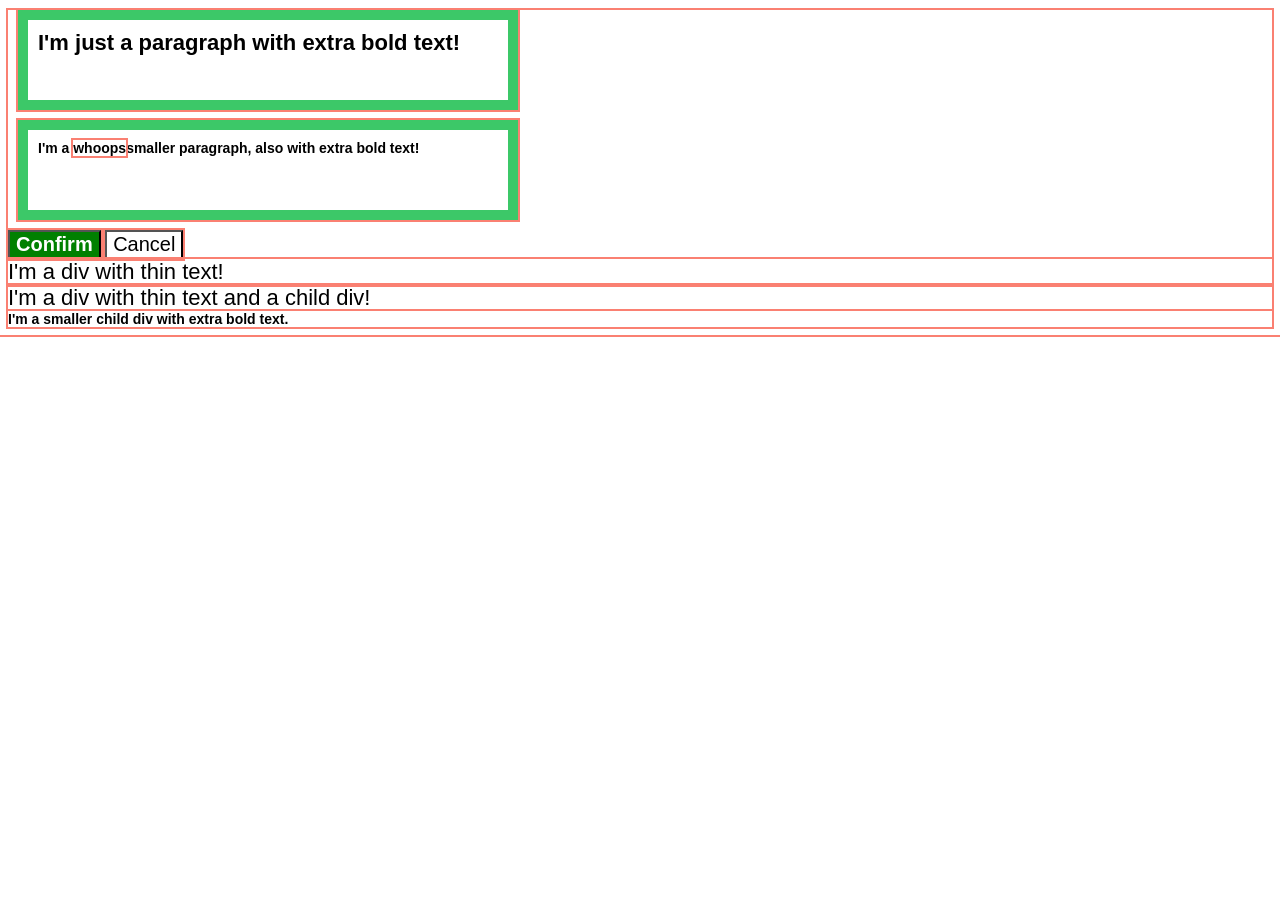
<file: foundations/cascade/01-cascade-fix/index.html>
<!DOCTYPE html>
<html lang="en">
  <head>
    <meta charset="UTF-8">
    <meta http-equiv="X-UA-Compatible" content="IE=edge">
    <meta name="viewport" content="width=device-width, initial-scale=1.0">
    <title>Fix the Cascade</title>
    <link rel="stylesheet" href="style.css">
  </head>
  <body>
    <p class="para">I'm just a paragraph with extra bold text!</p>
    <p class="para small-para">I'm a <span>whoops</span>smaller paragraph, also with extra bold text!</p>

    <button id="confirm-button" class="button confirm">Confirm</button>
    <button id="cancel-button" class="button cancel">Cancel</button>

    <div class="text">I'm a div with thin text!</div>
    <div class="text">I'm a div with thin text and a child div!
      <div class="text child">I'm a smaller child div with extra bold text.</div>
    </div>
  </body>
</html>
</file>
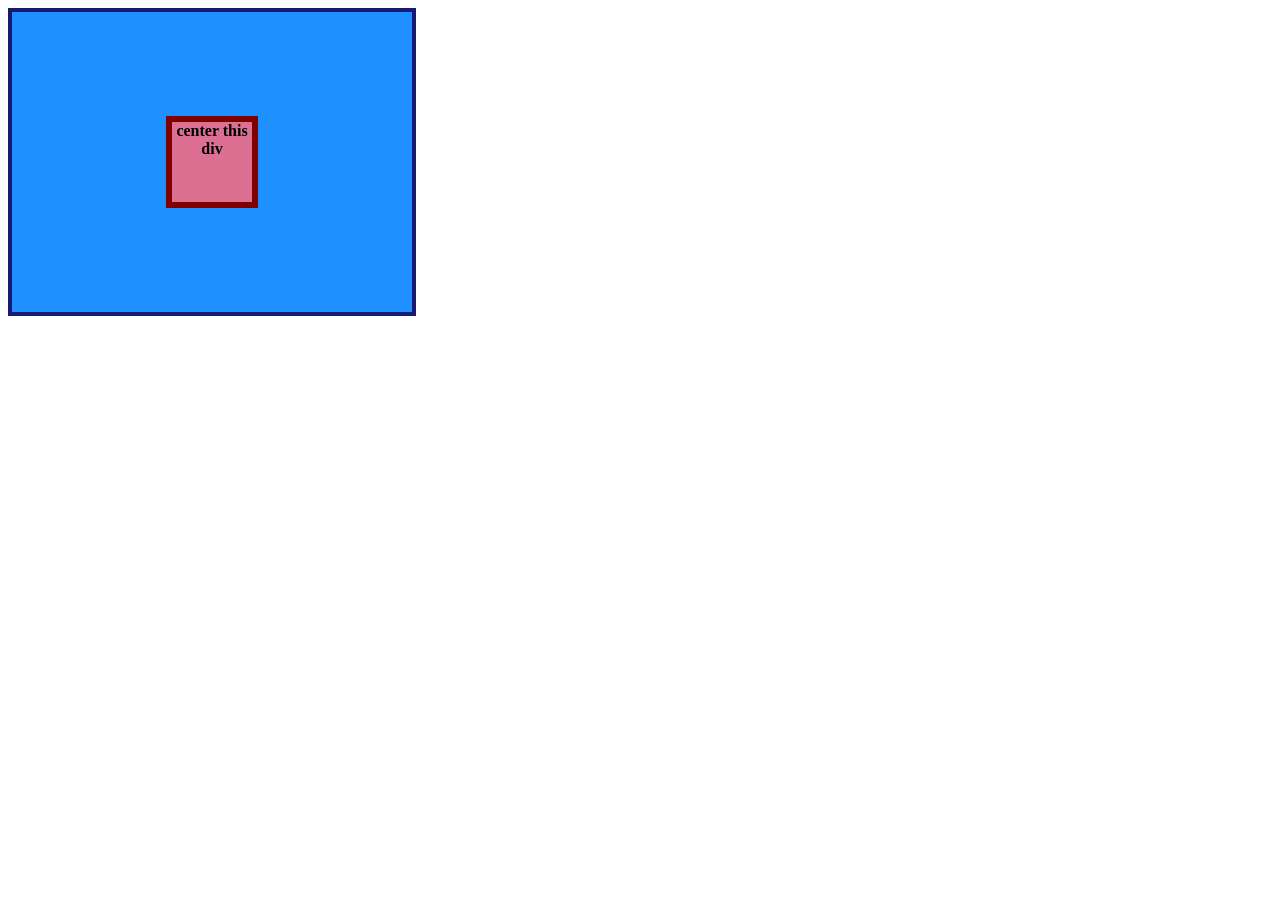
<file: foundations/flex/01-flex-center/index.html>
<!DOCTYPE html>
<html lang="en">
  <head>
    <meta charset="UTF-8">
    <meta http-equiv="X-UA-Compatible" content="IE=edge">
    <meta name="viewport" content="width=device-width, initial-scale=1.0">
    <title>CENTER THIS DIV</title>
    <link rel="stylesheet" href="style.css">
  </head>
  <body>
    <div class="container">
      <div class="box">center this div</div>
    </div>
  </body>
</html>
</file>
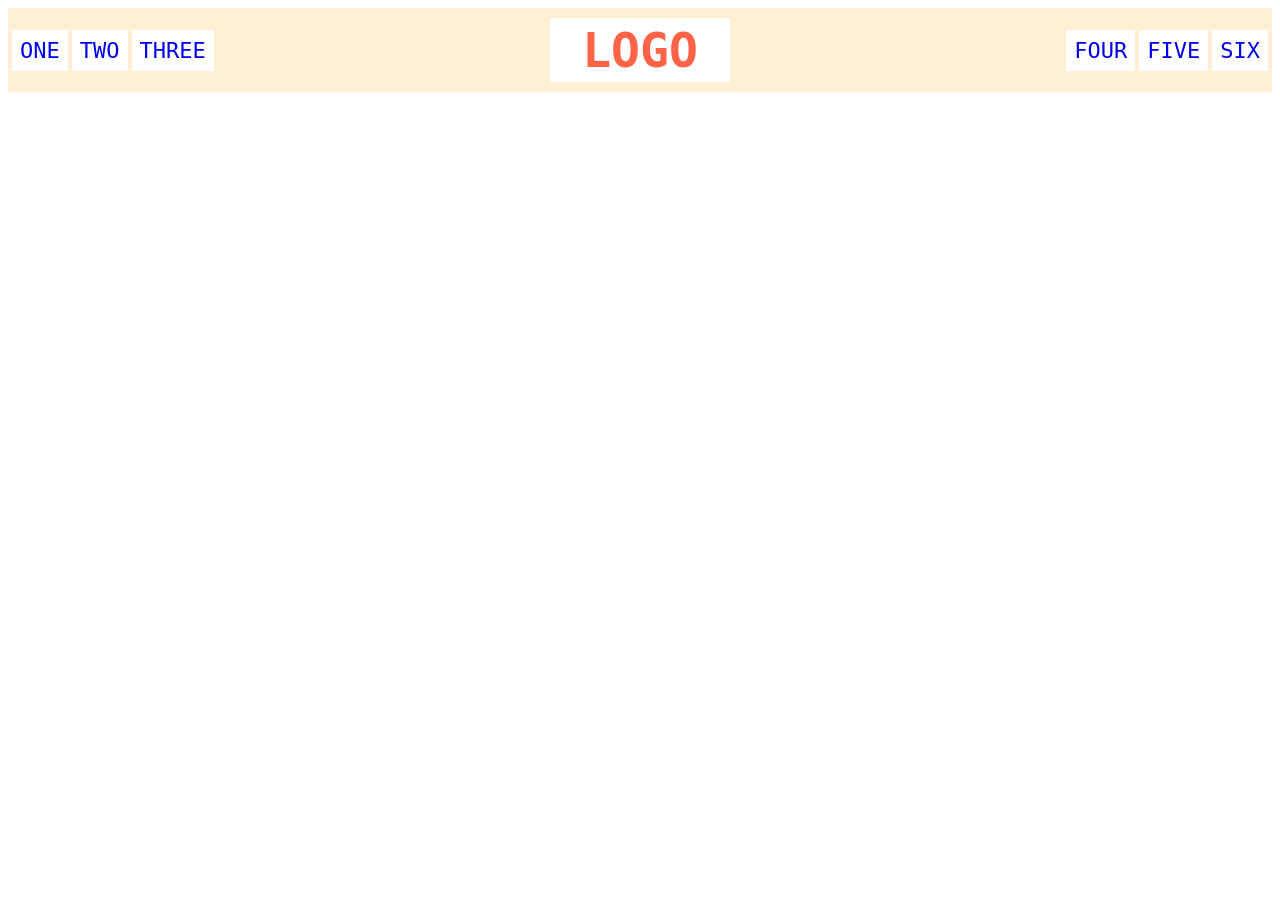
<file: foundations/flex/02-flex-header/index.html>
<!DOCTYPE html>
<html lang="en">
  <head>
    <meta charset="UTF-8">
    <meta http-equiv="X-UA-Compatible" content="IE=edge">
    <meta name="viewport" content="width=device-width, initial-scale=1.0">
    <title>Flex Header</title>
    <link rel="stylesheet" href="style.css">
  </head>
  <body>
    <div class="header">
      <div class="left-links">
        <ul>
          <li><a href="#">ONE</a></li>
          <li><a href="#">TWO</a></li>
          <li><a href="#">THREE</a></li>
        </ul>
      </div>
      <div class="logo">LOGO</div>
      <div class="right-links">
        <ul>
          <li><a href="#">FOUR</a></li>
          <li><a href="#">FIVE</a></li>
          <li><a href="#">SIX</a></li>
        </ul>
      </div>
    </div>
  </body>
</html>
</file>
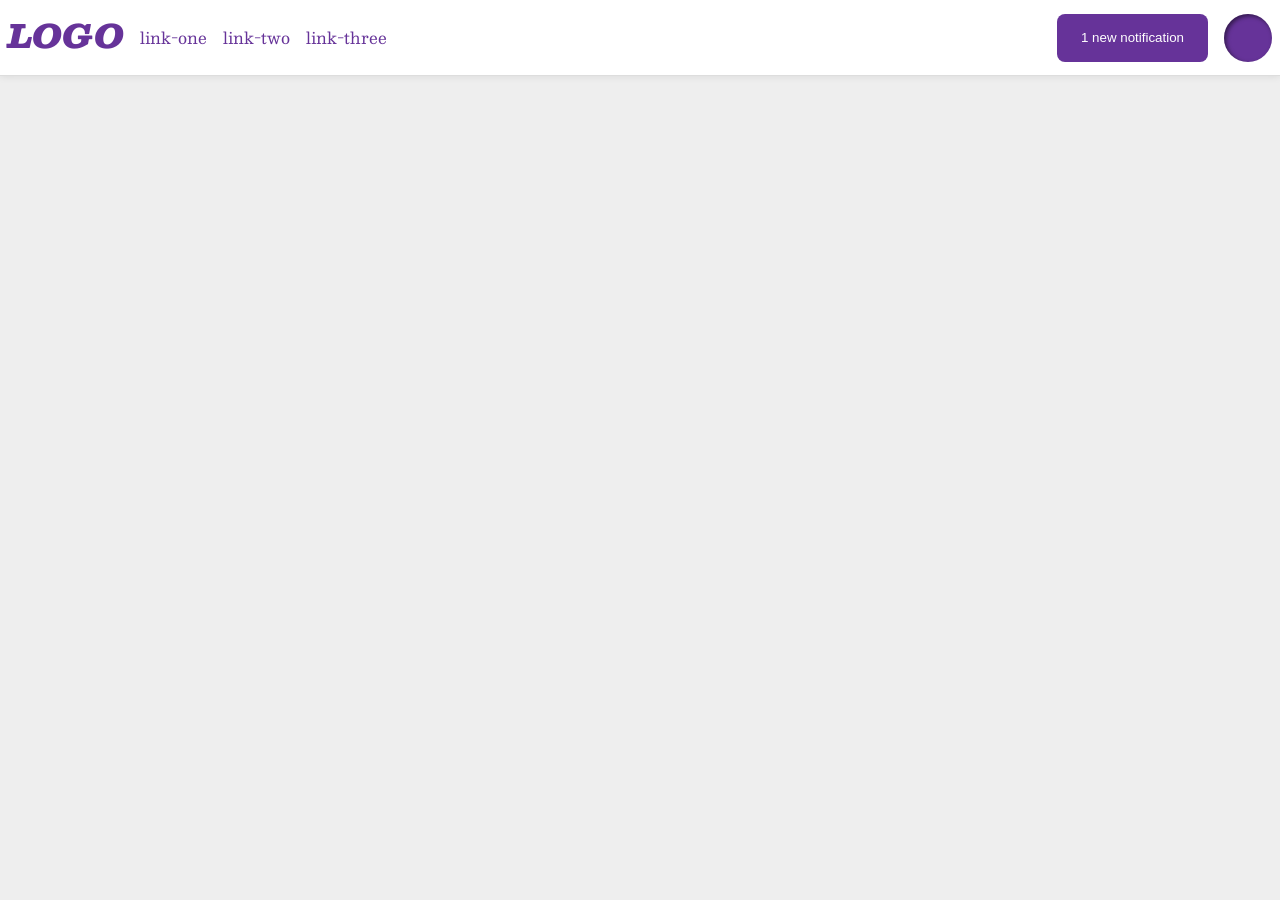
<file: foundations/flex/03-flex-header-2/index.html>
<!DOCTYPE html>
<html lang="en">
  <head>
    <meta charset="UTF-8">
    <meta http-equiv="X-UA-Compatible" content="IE=edge">
    <meta name="viewport" content="width=device-width, initial-scale=1.0">
    <title>Flex Header 2</title>
    <link rel="stylesheet" href="style.css">
  </head>
  <body>
    <div class="header">
      <div class="left">
        <div class="logo">
        LOGO
      </div>
      <ul class="links">
        <li><a href="https://google.com">link-one</a></li>
        <li><a href="https://google.com">link-two</a></li>
        <li><a href="https://google.com">link-three</a></li>
      </ul>

      </div>
      <div class="right">
        <button class="notifications">
        1 new notification
      </button>
      <div class="profile-image"></div>

      </div>
      
      
    </div>
  </body>
</html>
</file>
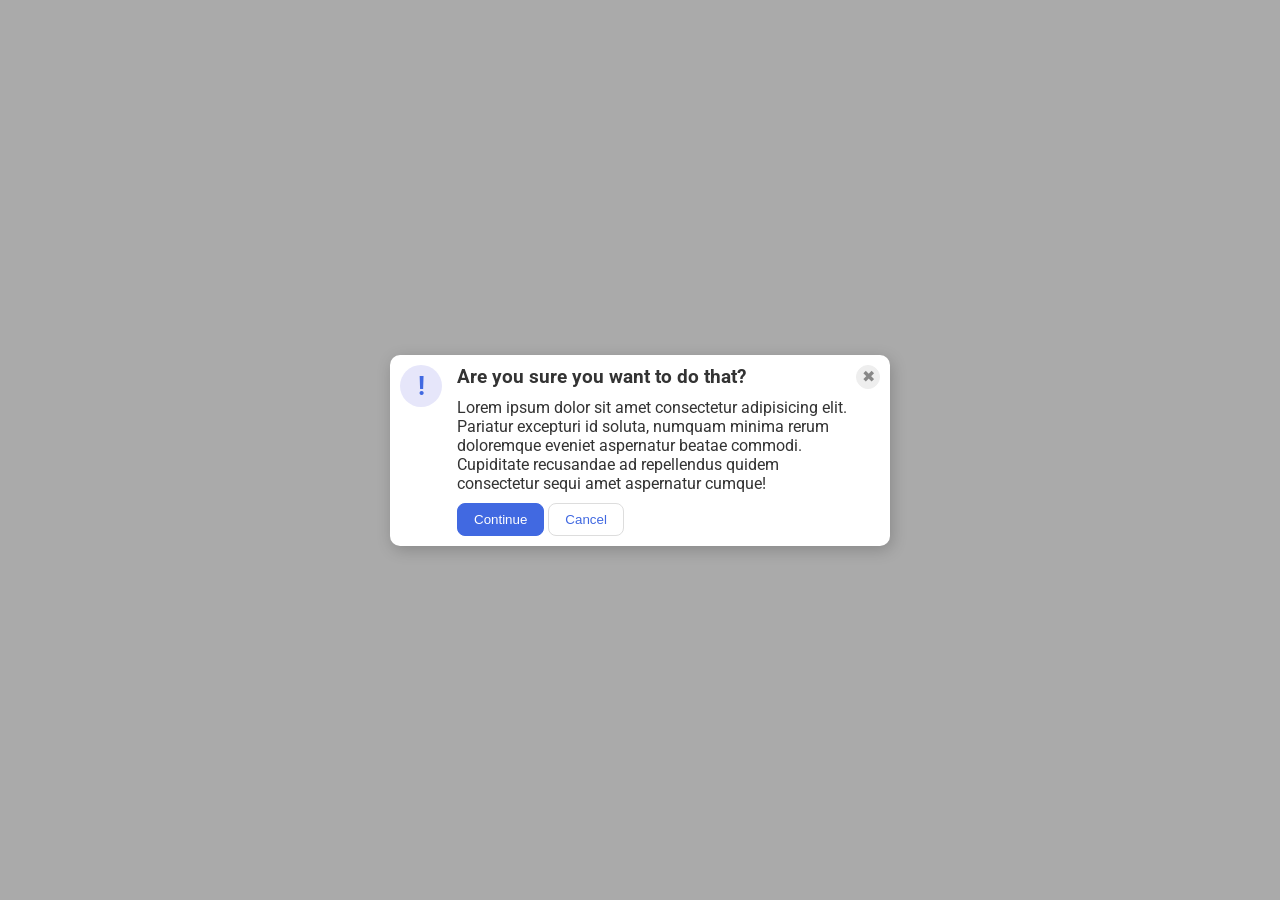
<file: foundations/flex/05-flex-modal/index.html>
<!DOCTYPE html>
<html lang="en">
  <head>
    <meta charset="UTF-8">
    <meta http-equiv="X-UA-Compatible" content="IE=edge">
    <meta name="viewport" content="width=device-width, initial-scale=1.0">
    <link rel="stylesheet" href="style.css">
    <title>Modal</title>
  </head>
  <body>
    <div class="modal">
      <div class="icon">!</div>
      <div class="middle">
      <div class="header">Are you sure you want to do that?</div>
      <div class="text">Lorem ipsum dolor sit amet consectetur adipisicing elit. Pariatur excepturi id soluta, numquam minima rerum doloremque eveniet aspernatur beatae commodi. Cupiditate recusandae ad repellendus quidem consectetur sequi amet aspernatur cumque!</div>
      <button class="continue">Continue</button>
      <button class="cancel">Cancel</button>

      </div>
      <button class="close-button">✖</button>
    </div>
  </body>
</html>
</file>
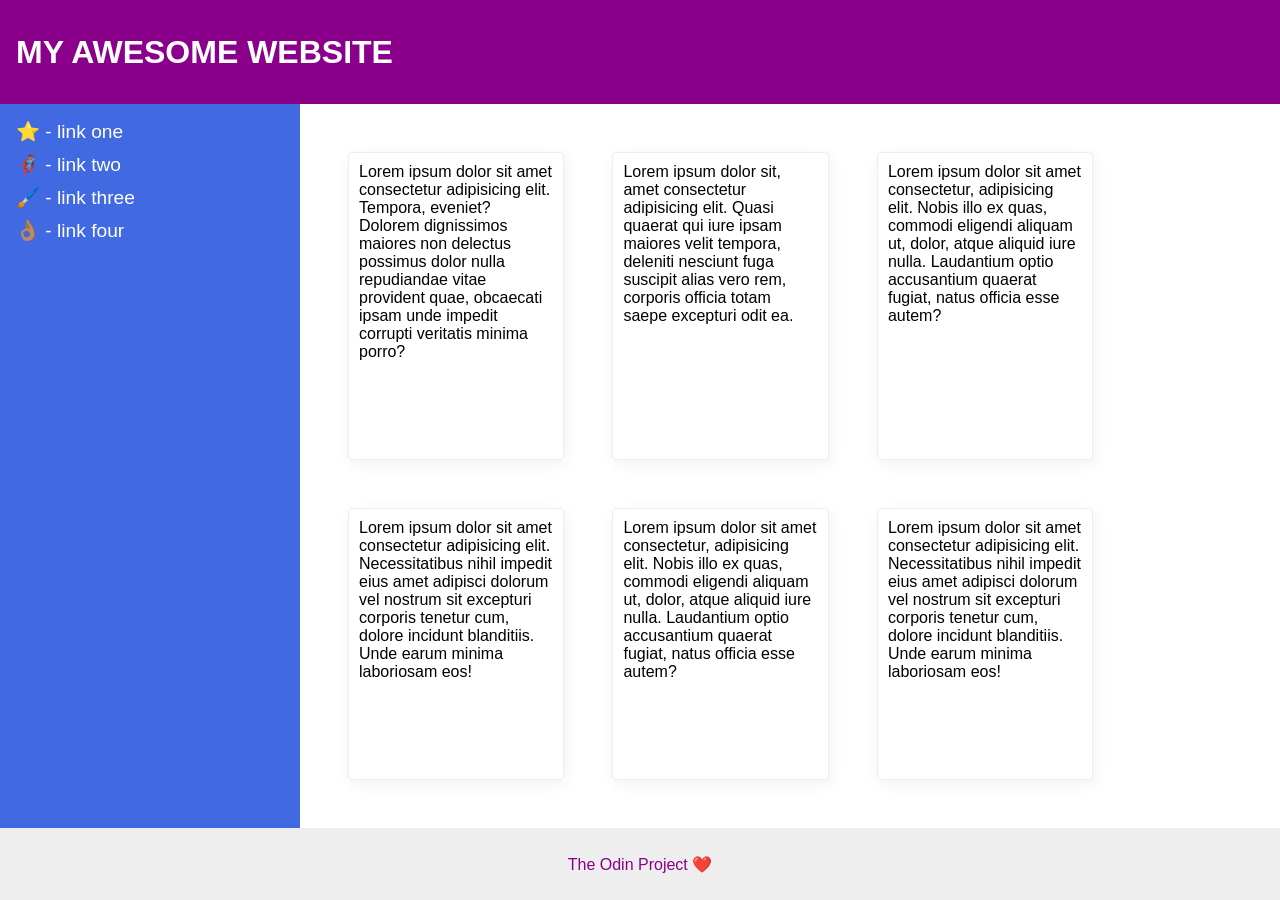
<file: foundations/flex/07-flex-layout-2/index.html>
<!DOCTYPE html>
<html lang="en">
  <head>
    <meta charset="UTF-8">
    <meta http-equiv="X-UA-Compatible" content="IE=edge">
    <meta name="viewport" content="width=device-width, initial-scale=1.0">
    <title>The Holy Grail</title>
    <link rel="stylesheet" href="style.css">
  </head>
  <body>
    <div class="header">
      MY AWESOME WEBSITE
    </div>
    <div class="content">
      <div class="sidebar">
      <ul>
        <li><a href="#">⭐ - link one</a></li>
        <li><a href="#">🦸🏽‍♂️ - link two</a></li>
        <li><a href="#">🖌️ - link three</a></li>
        <li><a href="#">👌🏽 - link four</a></li>
      </ul>
    </div>
<div class="wrapper">
   <div class="card">Lorem ipsum dolor sit amet consectetur adipisicing elit. Tempora, eveniet? Dolorem dignissimos maiores non delectus possimus dolor nulla repudiandae vitae provident quae, obcaecati ipsam unde impedit corrupti veritatis minima porro?</div>
    <div class="card">Lorem ipsum dolor sit, amet consectetur adipisicing elit. Quasi quaerat qui iure ipsam maiores velit tempora, deleniti nesciunt fuga suscipit alias vero rem, corporis officia totam saepe excepturi odit ea.</div>
    <div class="card">Lorem ipsum dolor sit amet consectetur, adipisicing elit. Nobis illo ex quas, commodi eligendi aliquam ut, dolor, atque aliquid iure nulla. Laudantium optio accusantium quaerat fugiat, natus officia esse autem?</div>
    <div class="card">Lorem ipsum dolor sit amet consectetur adipisicing elit. Necessitatibus nihil impedit eius amet adipisci dolorum vel nostrum sit excepturi corporis tenetur cum, dolore incidunt blanditiis. Unde earum minima laboriosam eos!</div>
    <div class="card">Lorem ipsum dolor sit amet consectetur, adipisicing elit. Nobis illo ex quas, commodi eligendi aliquam ut, dolor, atque aliquid iure nulla. Laudantium optio accusantium quaerat fugiat, natus officia esse autem?</div>
    <div class="card">Lorem ipsum dolor sit amet consectetur adipisicing elit. Necessitatibus nihil impedit eius amet adipisci dolorum vel nostrum sit excepturi corporis tenetur cum, dolore incidunt blanditiis. Unde earum minima laboriosam eos!</div>
    



</div>
   
    </div>
    
    <div class="footer">
      The Odin Project ❤️
    </div>
  </body>
</html>
</file>
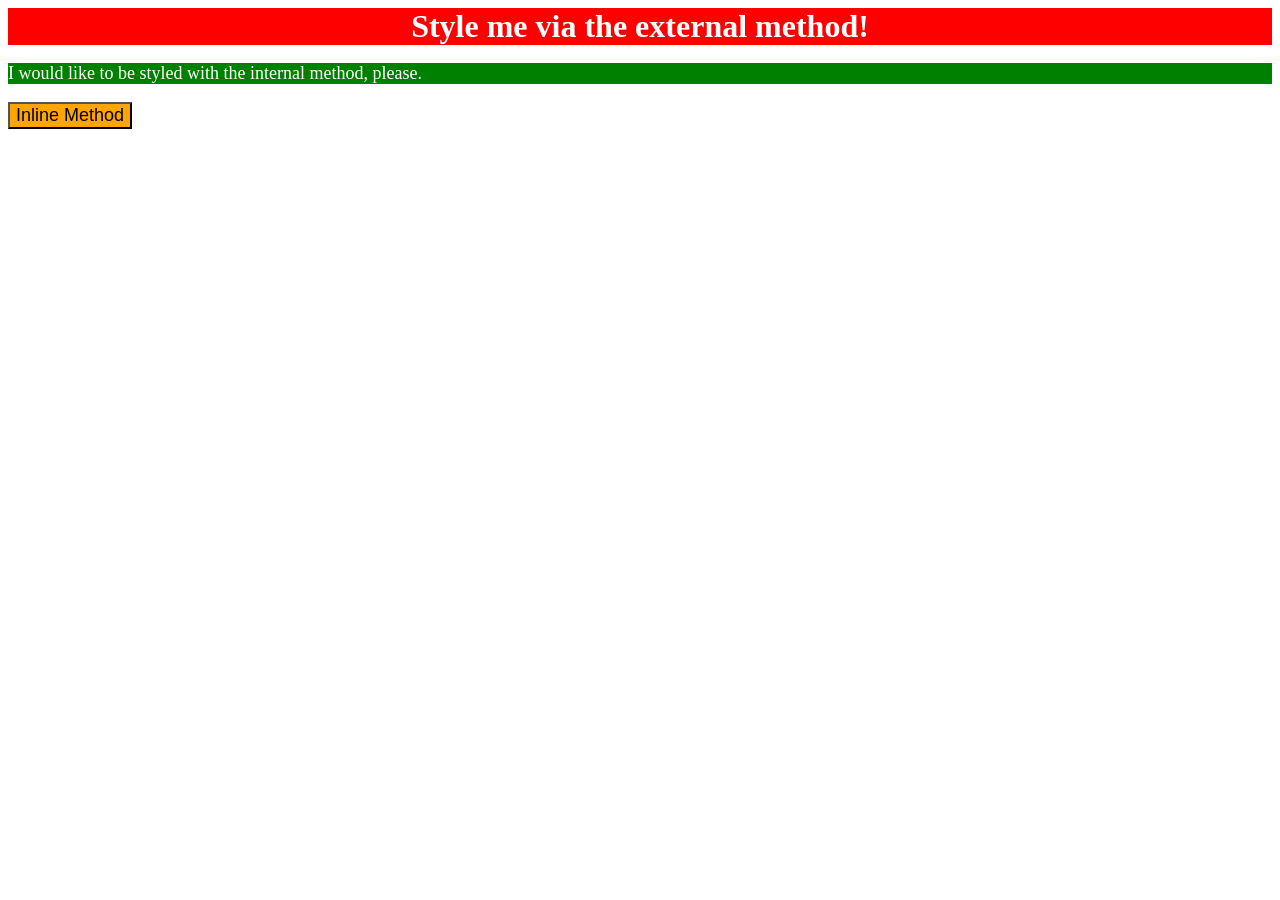
<file: foundations/intro-to-css/01-css-methods/index.html>
<!DOCTYPE html>
<html lang="en">
  <head>
    <link rel="stylesheet" href="styles.css">
    <meta charset="UTF-8">
    <meta http-equiv="X-UA-Compatible" content="IE=edge">
    <meta name="viewport" content="width=device-width, initial-scale=1.0">
    <title>Methods for Adding CSS</title>
    <style>
      p{
        background-color: green;
        color: white;
        font-size: 18px;

      }

    </style>
  </head>
  <body>
    <div>Style me via the external method!</div>
    <p>I would like to be styled with the internal method, please.</p>
    <button style="background-color: orange; font-size: 18px;">Inline Method</button>
  </body>
</html>
</file>
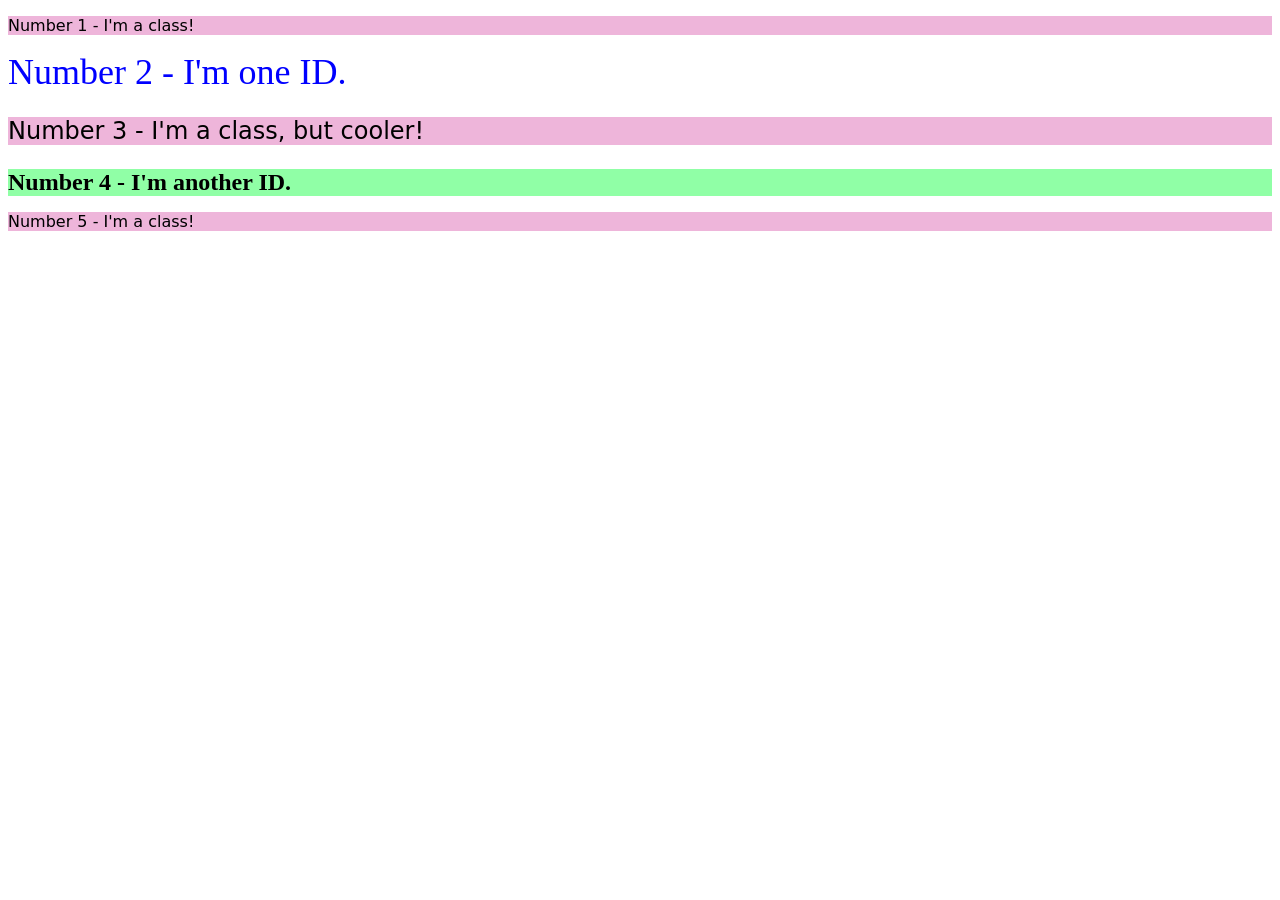
<file: foundations/intro-to-css/02-class-id-selectors/index.html>
<!DOCTYPE html>
<html lang="en">
  <head>
    <link rel="stylesheet" href="style.css">
    <meta charset="UTF-8">
    <meta http-equiv="X-UA-Compatible" content="IE=edge">
    <meta name="viewport" content="width=device-width, initial-scale=1.0">
    <title>Class and ID Selectors</title>
    <link rel="stylesheet" href="style.css">
  </head>
  <body>
    <p class="odd">Number 1 - I'm a class!</p>
    <div id="second">Number 2 - I'm one ID.</div>
    <p class="odd cool">Number 3 - I'm a class, but cooler!</p>
    <div id="fourth">Number 4 - I'm another ID.</div>
    <p class="odd">Number 5 - I'm a class!</p>
  </body>
</html>
</file>
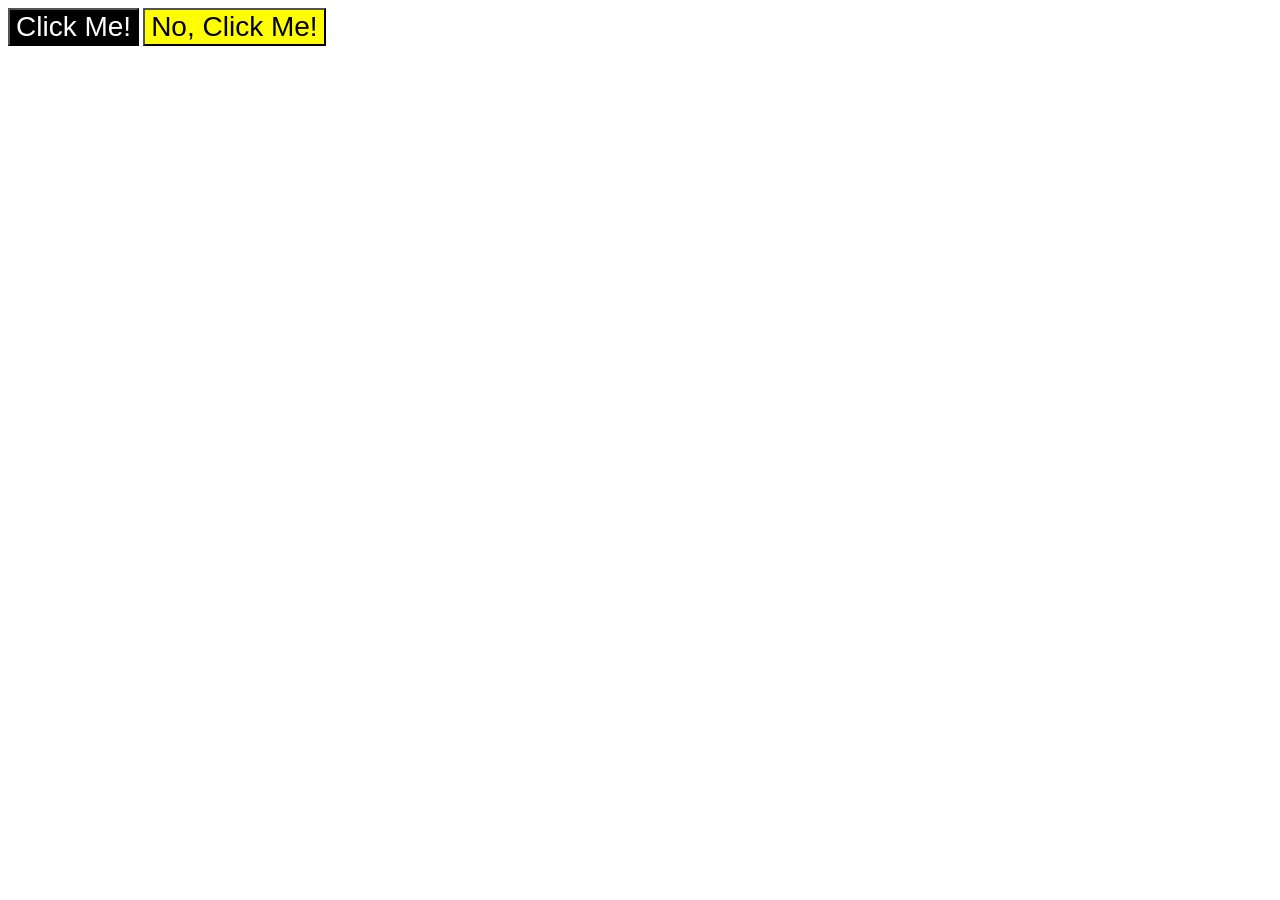
<file: foundations/intro-to-css/03-grouping-selectors/index.html>
<!DOCTYPE html>
<html lang="en">
  <head>
    <meta charset="UTF-8">
    <link rel="stylesheet" href="style.css">
    <meta http-equiv="X-UA-Compatible" content="IE=edge">
    <meta name="viewport" content="width=device-width, initial-scale=1.0">
    <title>Grouping Selectors</title>
    <link rel="stylesheet" href="style.css">
  </head>
  <body>
    <button class="black">Click Me!</button>
    <button class="yellow">No, Click Me!</button>
  </body>
</html>
</file>
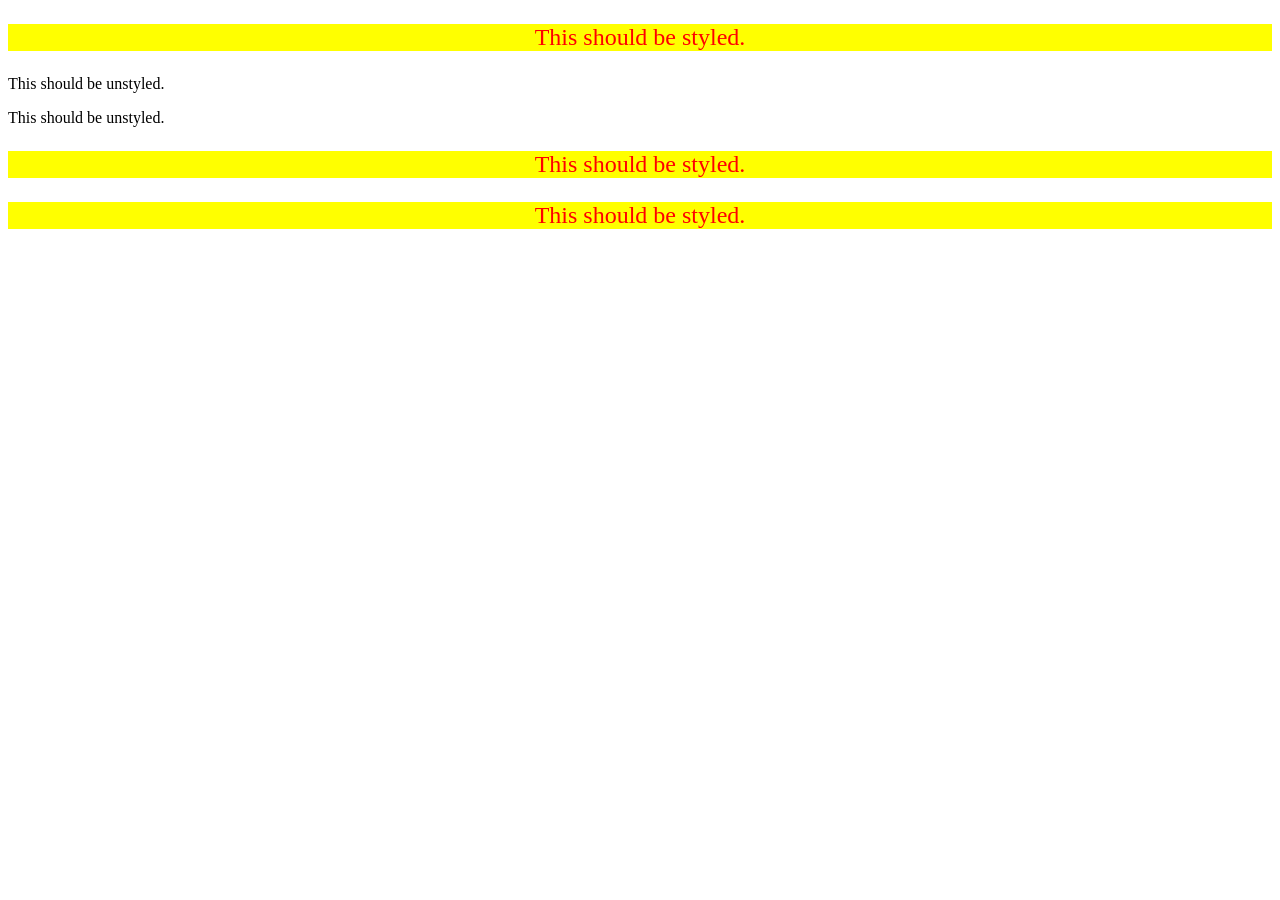
<file: foundations/intro-to-css/05-descendant-combinator/index.html>
<!DOCTYPE html>
<html lang="en">
  <head>
    <meta charset="UTF-8">
    <meta http-equiv="X-UA-Compatible" content="IE=edge">
    <meta name="viewport" content="width=device-width, initial-scale=1.0">
    <title>Descendant Combinator</title>
    <link rel="stylesheet" href="style.css">
  </head>
  <body>
    <div class="container">
      <p class="text">This should be styled.</p>
    </div>
    <p class="text">This should be unstyled.</p>
    <p class="text">This should be unstyled.</p>
    <div class="container">
      <p class="text">This should be styled.</p>
      <p class="text">This should be styled.</p>
    </div>
  </body>
  
</html>
</file>
<file: foundations/cascade/01-cascade-fix/style.css>
*{
 outline:2px solid salmon ; 

}
body {
  font-family: Arial, Helvetica, sans-serif;
}

.para,
.small-para {
  width: 500px;
  height: 100px;
  display: block;
  color: hsl(0, 0%, 0%);
  font-weight: 800;
  padding: 10px;
  margin: 10px;
  border: 10px solid rgb(60, 200, 104);
  box-sizing: border-box;
}

.para.small-para {
  font-size: 14px;
  font-weight: 800;
}

.para {
  font-size: 22px;
}

#confirm-button {
  background: green;
  color: white;
  font-weight: bold;
} 

.button {
  background-color: rgb(255, 255, 255);
  color: rgb(0, 0, 0);
  font-size: 20px;
}

.text .child {
  color: rgb(0, 0, 0);
  font-weight: 800;
  font-size: 14px;
}

div.text {
  color: rgb(0, 0, 0);
  font-size: 22px;
  font-weight: 100;
}
</file>
<file: foundations/flex/01-flex-center/style.css>
.container {
  background: dodgerblue;
  border: 4px solid midnightblue;
  width: 400px;
  height: 300px;
  display:flex;
  justify-content: center;
  align-items: center;
}

.box {
  background: palevioletred;
  font-weight: bold;
  text-align: center;
  border: 6px solid maroon;
  width: 80px;
  height: 80px;
  

}
</file>
<file: foundations/flex/02-flex-header/style.css>
.header  {
  font-family: monospace;
  background: papayawhip;
  display: flex;
  justify-content: space-between;
  align-items:center;
  
}

.logo {
  font-size: 48px;
  font-weight: 900;
  color: tomato;
  background: white;
  padding: 4px 32px;
  margin: 10px;
}

ul {
  /* this removes the dots on the list items*/
  list-style-type: none;
  display: flex;
  margin:4px;
  padding: 0;
  gap:4px;
}

a {
  font-size: 22px;
  background: white;
  padding: 8px;
  /* this removes the line under the links */
  text-decoration: none;

}
</file>
<file: foundations/flex/03-flex-header-2/style.css>
/* this is some magical font-importing.  
you'll learn about it later. */
@import url('https://fonts.googleapis.com/css2?family=Besley:ital,wght@0,400;1,900&display=swap');

body {
  margin: 0;
  background: #eee;
  font-family: Besley, serif;
}

.header {
  background: white;
  border-bottom: 1px solid #ddd;
  box-shadow: 0 0 8px rgba(0,0,0,.1);
  display: flex;
  align-items: center;
  padding: 8px;
  justify-content: space-between;
}

.profile-image {
  background: rebeccapurple;
  box-shadow: inset 2px 2px 4px rgba(0,0,0,.5);
  border-radius: 50%;
  width: 48px;
  height: 48px;
}

.logo {
  color: rebeccapurple;
  font-size: 32px;
  font-weight: 900;
  font-style: italic;
}

button {
  border: none;
  border-radius: 8px;
  background: rebeccapurple;
  color: white;
  padding: 8px 24px;
}

a {
  /* this removes the line under our links */
  text-decoration: none;
  color: rebeccapurple;
}

ul {
  list-style-type: none;
  display: flex;
  padding: 0px;
  gap: 16px;
  
}

.left{
display: flex;
gap: 16px;

}

.right{
display: flex;
gap: 16px;
  
}
</file>
<file: foundations/flex/05-flex-modal/style.css>
@import url('https://fonts.googleapis.com/css2?family=Roboto:wght@400;700&display=swap');

html, body {
  height: 100%;
}

body {
  font-family: Roboto, sans-serif;
  margin: 0;
  background: #aaa;
  color: #333;
  /* I'll give you this one for free lol */
  display: flex;
  align-items: center;
  justify-content: center;
}

.modal {
  background: white;
  width: 480px;
  border-radius: 10px;
  box-shadow: 2px 4px 16px rgba(0,0,0,.2);
  display: flex;
  justify-content: space-between;
  padding: 10px;
}


.icon {
  color: royalblue;
  font-size: 26px;
  font-weight: 700;
  background: lavender;
  width: 42px;
  height: 42px;
  border-radius: 50%;
  display: flex;
  align-items: center;
  justify-content: center;
  flex-shrink: 0;
  
}

.close-button {
  background: #eee;
  border-radius: 50%;
  color: #888;
  font-weight: 400;
  font-size: 16px;
  height: 24px;
  width: 24px;
  display: flex;
  align-items: center;
  justify-content: center;
  border: 1px solid #eee;
  padding: 0;
  flex-shrink: 0;
}

button {
  cursor: pointer;
  padding: 8px 16px;
  border-radius: 8px;
}

button.continue {
  background: royalblue;
  border: 1px solid royalblue;
  color: white;
}

button.cancel {
  background: white;
  border: 1px solid #ddd;
  color: royalblue;
}

.header{
  font-size: larger;
  font-weight: bold;
}

.middle{
margin-left: 15px;

}

.text{
  margin-top: 10px;
  margin-bottom: 10px;

}
</file>
<file: foundations/flex/07-flex-layout-2/style.css>
body {
  font-family: -apple-system, BlinkMacSystemFont, 'Segoe UI', Roboto, Oxygen, Ubuntu, Cantarell, 'Open Sans', 'Helvetica Neue', sans-serif;
  margin: 0;
  min-height: 100vh;
  display: flex;
  flex-direction: column;
  justify-content: space-between;
}

.header {
  height: 72px;
  background: darkmagenta;
  color: white;
  display: flex;
  align-items: center;
  padding: 16px;
  font-size: 32px;
  font-weight: 900;
  flex-grow: 0;
  
}

.footer {
  height: 72px;
  background: #eee;
  color: darkmagenta;
  display: flex;
  justify-content: center;
  align-items: center;
  flex-grow: 0;
}

.sidebar {
  width: 300px;
  background: royalblue;
  box-sizing: border-box;
  padding:16px;
}

.card {
  border: 1px solid #eee;
  box-shadow: 2px 4px 16px rgba(0,0,0,.06);
  border-radius: 4px;
  flex-basis: 22%;
  padding: 10px;
  font-family: Arial, Helvetica, sans-serif;

}

.content{
flex-grow: 1;
display: flex;

}

.wrapper{
flex-grow: 1;
display: flex;
justify-content: flex-start;
flex-wrap: wrap;
margin: 48px;
gap: 48px;
}

.sidebar{
  width: 300px;
  flex-shrink: 0;

}
a{
text-decoration: none;
color: white;

}

li{

  margin-bottom: 10px;
}
ul{
list-style-type: none;
font-size: larger;
margin: 0;
padding: 0;
}
</file>
<file: foundations/intro-to-css/01-css-methods/styles.css>
div {
background-color: red;
color: white;
font-size: 32px;
text-align: center;
font-weight: bold;

}
</file>
<file: foundations/intro-to-css/02-class-id-selectors/style.css>
.odd {
    background-color: rgb(238, 181, 218);
    font-family:"Verdana","DejaVu Sans", sans-serif;

}/* Add CSS Styling */

#second{
color: blue;
font-size: 36px;

}

#fourth{

    font-size: 24px;
    font-weight: bold;
    background-color: rgb(144, 255, 166);
}

.odd.cool{

    font-size: 24px;
}
</file>
<file: foundations/intro-to-css/03-grouping-selectors/style.css>
/* Add CSS Styling */
.black, .yellow {
 font-family: "Helvetica","Times New Roman", sans-serif;
font-size: 28px;

}

.black {
background-color: black;
color: white;

}

.yellow {
background-color: yellow;


}
</file>
<file: foundations/intro-to-css/05-descendant-combinator/style.css>
/* Add CSS Styling */
.container .text {
background-color: yellow;
color: red;
font-size: 24px;
text-align: center;

}
</file>
